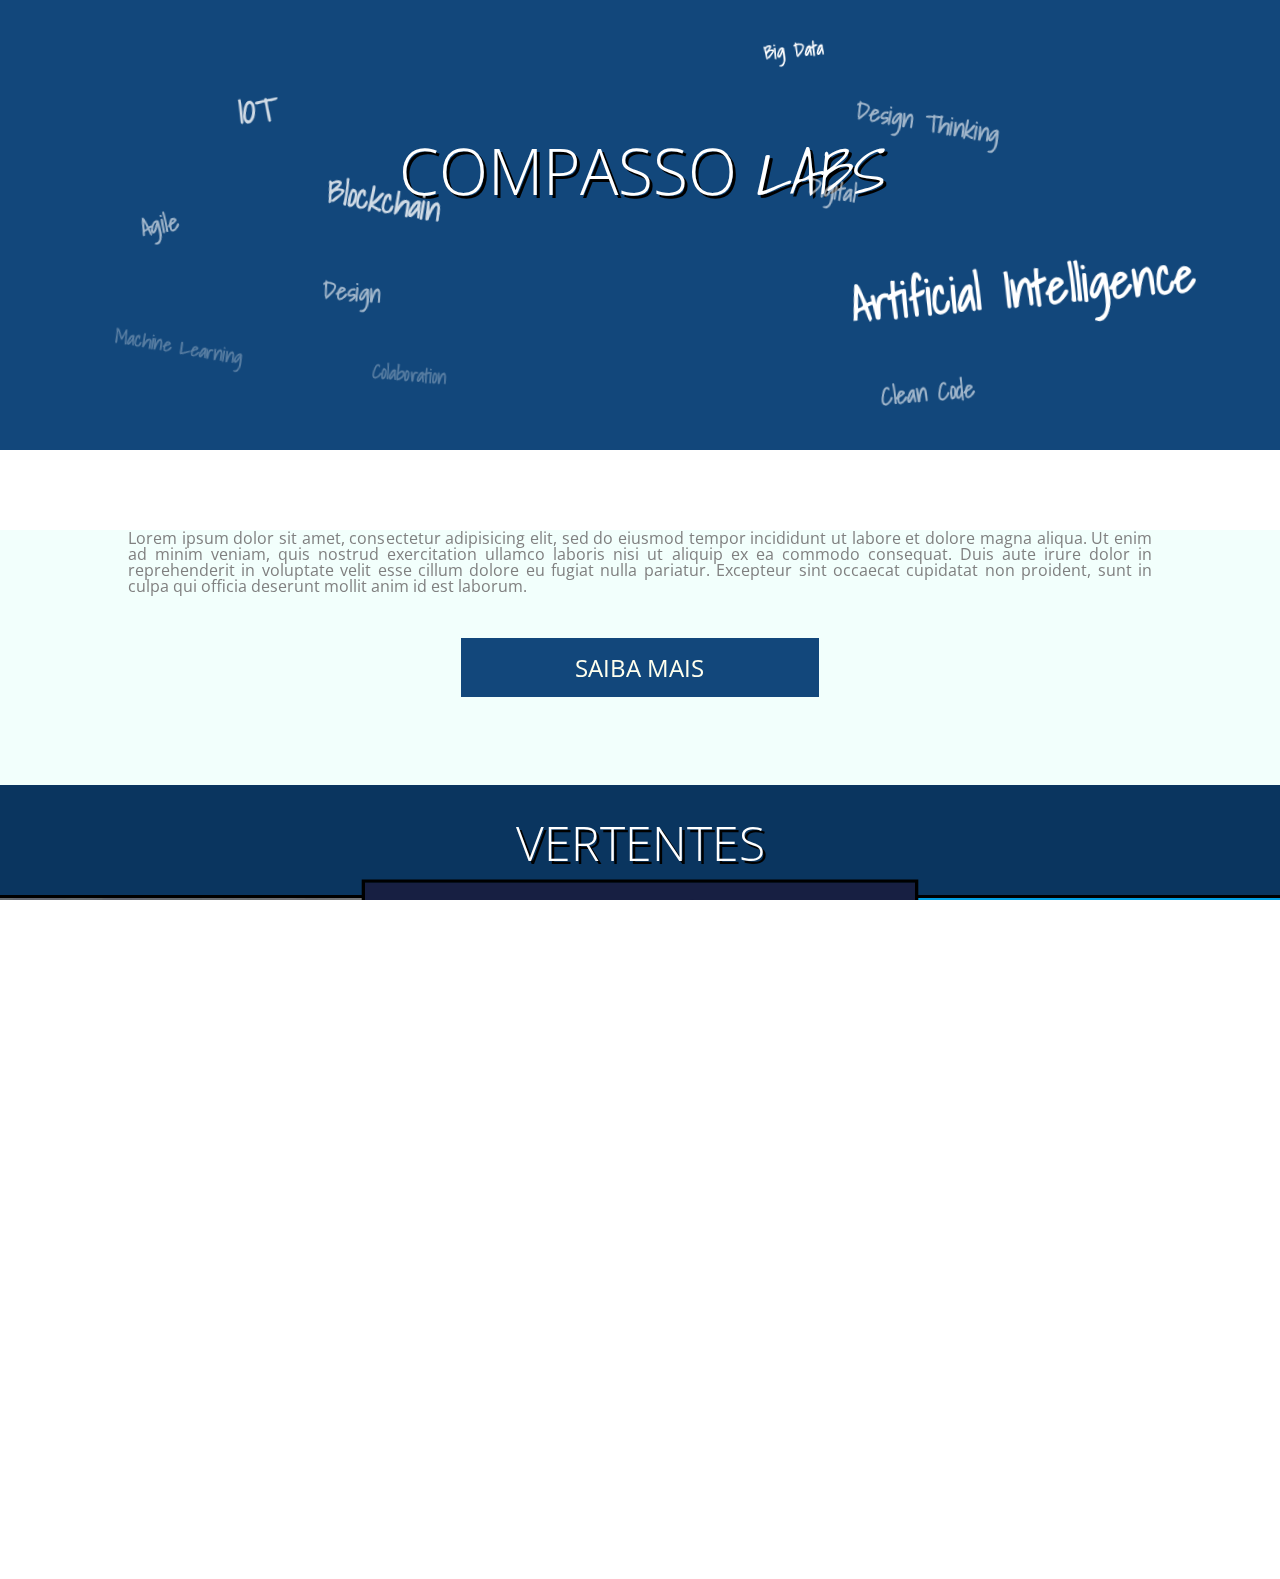
<file: projeto/index.html>
<!DOCTYPE html>
<html>
<head>
	<title>Compasso</title>
	<link rel="stylesheet" href="css/site.css">
	<link rel="icon" href="img/favicon.jpg">
	<link rel="stylesheet" href="http://fonts.googleapis.com/css?family=Crimson+Text:400,400italic,600">
	<link href="https://fonts.googleapis.com/css?family=Open+Sans+Condensed:300&display=swap" rel="stylesheet">
	<link rel="stylesheet" href="http://fonts.googleapis.com/css?family=Shadows+Into+Light">
	<link rel="stylesheet" href="http://fonts.googleapis.com/css?family=Josefin+Slab">
	<script src="https://ajax.googleapis.com/ajax/libs/jquery/3.4.1/jquery.min.js"></script>
</head>
<body>
	<header class="header-principal">
		<h1 class="titulo-inicio">Compasso <span class="span-labs">Labs</span></h1>
		<ul class="palavras-home">
			<li class="palavra-home artificial">Artificial Intelligence</li>
			<li class="palavra-home machine">Machine Learning</li>
			<li class="palavra-home agile">Agile</li>
			<li class="palavra-home design">Design</li>
			<li class="palavra-home thinking">Design Thinking</li>
			<li class="palavra-home big">Big Data</li>
			<li class="palavra-home iot">IOT</li>
			<li class="palavra-home blockchain">Blockchain</li>
			<li class="palavra-home clean">Clean Code</li>
			<li class="palavra-home colaboration">Colaboration</li>
			<li class="palavra-home digital">Digital</li>
		</ul>

	</header>
	<main>
		<div class="container">
			<section class="secao-inicio">
				<p class="paragrafo-inicio">
					Lorem ipsum dolor sit amet, consectetur adipisicing elit, sed do eiusmod
					tempor incididunt ut labore et dolore magna aliqua. Ut enim ad minim veniam,
					quis nostrud exercitation ullamco laboris nisi ut aliquip ex ea commodo
					consequat. Duis aute irure dolor in reprehenderit in voluptate velit esse
					cillum dolore eu fugiat nulla pariatur. Excepteur sint occaecat cupidatat non
					proident, sunt in culpa qui officia deserunt mollit anim id est laborum.
				</p>
				<div class="botao">
					<a href="#vertentes"><button class="saiba-mais">Saiba Mais</button></a>
				</div>
				
				
			</section>
		</div>
		<section class="secao-vertentes" id="vertentes">
			<h2  class="titulo-vertentes">Vertentes</h2>
				<ul class="vertentes">
					<li class="item1">
						<img class="img1" src="img/machine-learning.png">
					</li>
					<li class="item2">
						<img class="img2" src="img/ia.png">
					</li>
					<li class="item3" >
						<img class="img3" src="img/design-thinking.png">
					</li>
				</ul>
				<div class="botao">
					<a href="inscricao.html"><button class="faca-parte">Faça Parte</button></a>
				</div>
			

		</section>
	</main>
	<footer>
		<h2>Compasso Tecnologia LTDA.</h2>
		<ul>
			<li><a href="#">Contato</a></li>
			<li><a href="#">Sobre</a></li>
			<li><a href="#">Link</a></li>
			<li><a href="projeto.html">Git Helper</a></li>
		</ul>
		
	</footer>

</body>

	<script>
		$(document).ready(function(){
		  $("a").on('click', function(event) {
		    if (this.hash !== "") {
		      event.preventDefault();

		      var hash = this.hash;

		      $('html, body').animate({
		        scrollTop: $(hash).offset().top
		      }, 600, function(){

		        window.location.hash = hash;
		      });
		    } 
		  });
		});
	</script>'
</html>
</file>
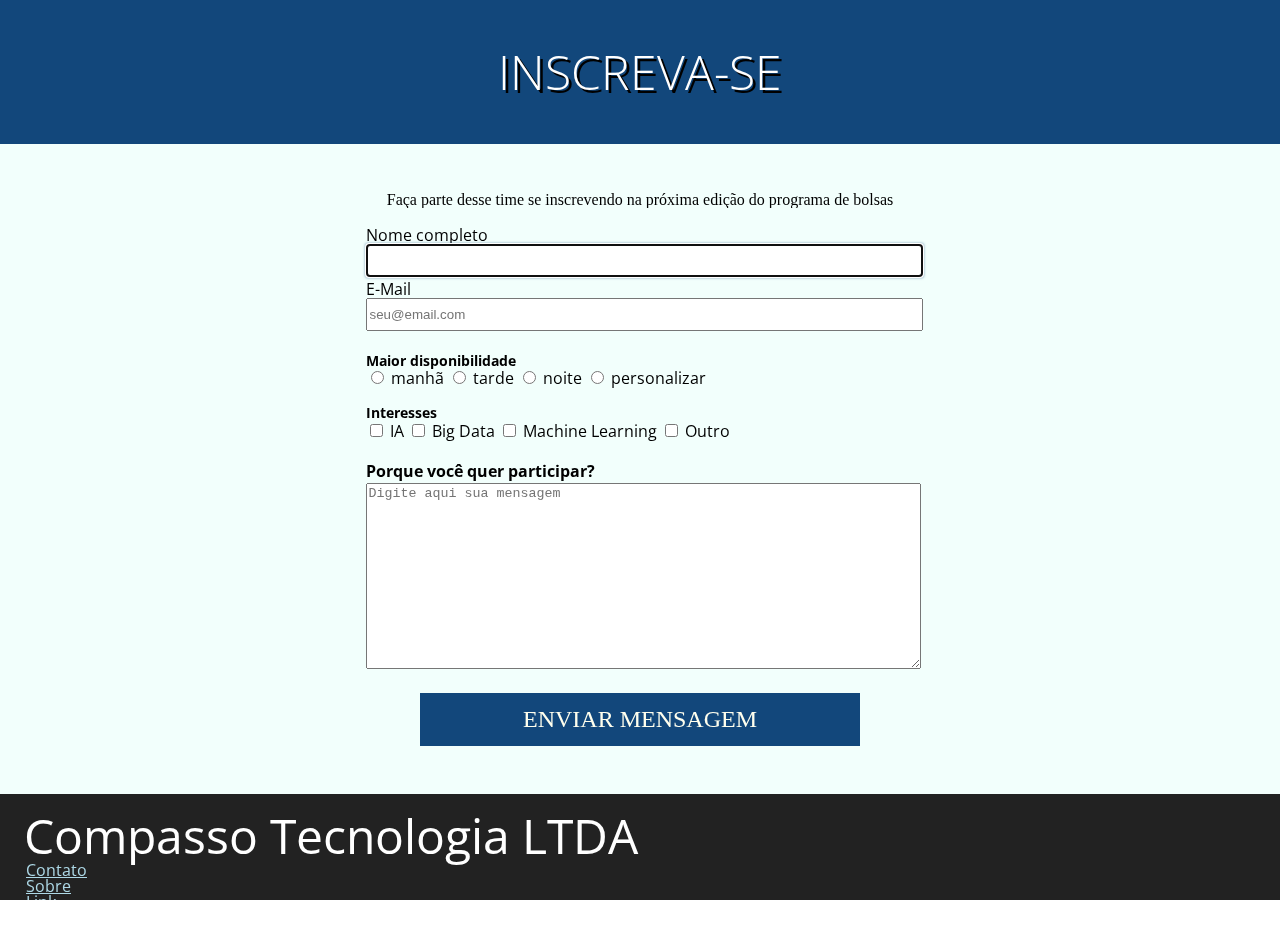
<file: projeto/inscricao.html>
<!DOCTYPE html>
<html lang="pt">
    <head>
        <meta charset="UTF-8">
        <title>Inscreva-se</title>        
        <link rel="icon" href="img/favicon.jpg">
        <link rel="stylesheet" href="css/reset.css">
        <link rel="stylesheet" href="css/site.css">
        <link rel="stylesheet" href="css/inscricao.css"/>
        <link rel="stylesheet" href="http://fonts.googleapis.com/css?family=Josefin+Slab:400,400italic,600">
        <link rel="stylesheet" href="http://fonts.googleapis.com/css?family=Open+Sans+Condensed:300">
        <link rel="stylesheet" href="http://fonts.googleapis.com/css?family=Open+Sans">
	    <link rel="stylesheet" href="http://fonts.googleapis.com/css?family=Shadows+Into+Light">
    </head>

    <body>

        <main>
            
            <h1 class="titulo-paginas-secundarias">Inscreva-se</h1>

            <div class="container-form">

                <p>Faça parte desse time se inscrevendo na próxima edição do programa de bolsas</p>

                <form class="form-inscricao" action="#">

                    <fieldset>
                
                        <label for="nome">
                            Nome completo
                            <input name="nome" type="text" required autofocus id="nome" required>
                        </label>

                        <label for="email">
                            E-Mail
                            <input name="email" type="email" id="email" placeholder="seu@email.com" required >
                        </label>

                    </fieldset>
                    
                    <fieldset>
                            <legend class="legenda-campos">Maior disponibilidade</legend>

                            <label>
                                <input type="radio" name="disponibilidade" value="manhã">
                                manhã
                            </label>

                            <label>
                                <input type="radio" name="disponibilidade" value="tarde">
                                tarde
                            </label>

                            <label>
                                <input type="radio" name="disponibilidade" value="noite">
                                noite
                            </label>
    
                            <label>
                                <input type="radio" name="disponibilidade" value="personalizar">
                                personalizar
                                <input name="personalizar" type="text" class="input-oculto" >
                            </label> 
    
                    </fieldset>

                    <fieldset name="interesses">
                            <legend class="legenda-campos">Interesses</legend>

                            <label>
                                <input type="checkbox" name="ia" value="ia">
                                IA
                            </label>

                            <label>
                                <input type="checkbox" name="big-data" value="big-data">
                                Big Data
                            </label>

                            <label>
                                <input type="checkbox" name="machine-learning" value="machine-learning">
                                Machine Learning
                            </label>

                            <label>
                                <input type="checkbox" name="outro" value="outro">
                                Outro
                                <input name="outro-interesse" type="text" class="input-oculto">
                            </label>

                    </fieldset>

                    <fieldset>
                        <label class="input-label">
                            Porque você quer participar?
                            
                            <textarea placeholder="Digite aqui sua mensagem" required 
                            cols="30" rows="6" name="participacao"></textarea>

                        </label>

                    </fieldset>

                    <button id="submit" type="submit" class="botao-enviar">Enviar Mensagem</button>

                </form>

            </div>
            
        </main>

        <footer>

            <h2>Compasso Tecnologia LTDA</h2>
            <ul>
                <li><a href="#">Contato</a></li>
                <li><a href="#">Sobre</a></li>
                <li><a href="#">Link</a></li>
                <li><a href="projeto.html">Git Helper</a></li>
            </ul> 

        </footer>

        <script src="js/jquery-3.4.1.min.js"></script>
        <script src="js/DadosInscricao.js"></script>
        <script src="js/inscricao.js"></script>
        <script>
            var form=$("form")[0];
            let inscricao = new Inscricao(this.document);
            $("form")[0].reset();
            $("#nome")[0].focus();
        </script>

    </body>

</html>
</file>
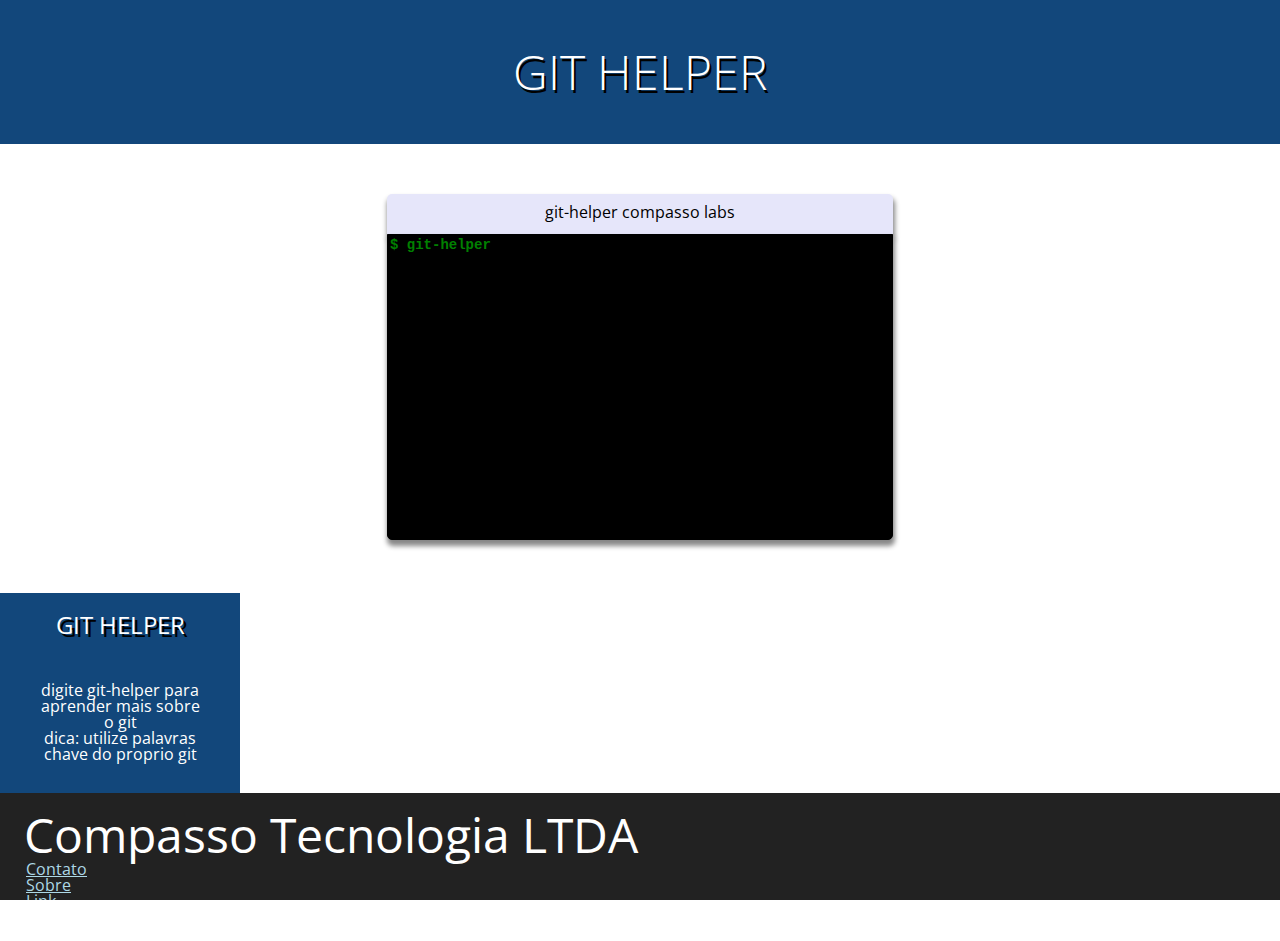
<file: projeto/projeto.html>
<!DOCTYPE html>
<html lang="pt">
    <head>
        <meta charset="UTF-8">
        <title>Git Helper</title>        
        <link rel="icon" href="img/favicon.jpg">
        <link rel="stylesheet" href="css/reset.css">
        <link rel="stylesheet" href="css/site.css">
        <link rel="stylesheet" href="css/inscricao.css"/>
        <link rel="stylesheet" href="css/git-helper.css"/>
        <link rel="stylesheet" href="http://fonts.googleapis.com/css?family=Josefin+Slab:400,400italic,600">
        <link rel="stylesheet" href="http://fonts.googleapis.com/css?family=Open+Sans+Condensed:300">
        <link rel="stylesheet" href="http://fonts.googleapis.com/css?family=Open+Sans">
	    <link rel="stylesheet" href="http://fonts.googleapis.com/css?family=Shadows+Into+Light">
    </head>

    <body>

        <main>
            
            <h1 class="titulo-paginas-secundarias">Git Helper</h1>
                
        </main>
        <div class="terminal">
            <div class="borda-terminal">
                <span>git-helper compasso labs</span>
            </div>
            <textarea id="texto" placeholder="">$ git-helper </textarea>
        </div>
        <div class="git">
                <h3>Git Helper</h3>
                <div class="informacoes">
                    <p>digite git-helper para aprender mais sobre o git</p>
                    <p>dica: utilize palavras chave do proprio git</p>
                </div>
            </div>

        <footer>

            <h2>Compasso Tecnologia LTDA</h2>
            <ul>
                <li><a href="#">Contato</a></li>
                <li><a href="#">Sobre</a></li>
                <li><a href="#">Link</a></li> 
                <li><a href="index.html">Pagina Inicial</a></li> 
            </ul>

        </footer>

        <script src="js/jquery-3.4.1.min.js"></script>
        <script src="js/inscricao.js"></script>

    </body>

    <script type="text/javascript" src="js/git-helper.js"></script>

</html>
</file>
<file: projeto/css/site.css>
.vertentes{
    margin: 0px;
}
.titulo-inicio{
    text-align: center;
    text-transform: uppercase;
    font-size: 4em;
    text-shadow: 3px 3px #000;
    color: white;
    margin-top: 0;
    font-family: "Open Sans Condensed", sans-serif;
    font-weight: 300;
    padding-top: 120px;
}

span.span-labs{
    font-family: "Shadows Into Light", cursive;
    font-weight: 400;
    font-style: italic;
}
footer {
    background-color: #222222;
    color: #FFF;
    padding: 1em;
    font-family: "Open Sans Condensed", sans-serif;

}
footer h2 {
    font-size: 3em;
    margin: 2px 2px 2px 8px;
}
footer ul{
    margin-left: 10px;
}
footer a {
    color: lightblue;
}
main {
    width: 100%;
    padding-bottom: 0;
    float: none;
    background-color: #f2fffc;    
}
html,body {
    overflow-x: hidden;
    height: 100%;
    margin:0;
}
body {
    -webkit-perspective: 6px;
            perspective: 6px;
    -webkit-perspective-origin: 50% 160px;
            perspective-origin: 50% 160px;
    margin-top: 0px;
}
.palavras-home {
    -webkit-transform-style: preserve-3d;
            transform-style: preserve-3d;
    position: absolute;
    bottom: 0;
    right: 0;
    top: 0;
    left: 0;
    margin:0;
}
.palavra-home {
    font-family: "Shadows Into Light", cursive;
    font-weight: bold;
    font-size: 400%;
    color: white;
    position: absolute;
    -webkit-animation: aparece 2s;
            animation: aparece 2s;
}
.artificial {
    top: 45%;
    left: 60%;
    -webkit-transform: translate(-50%, -50%) translateZ(4px) rotate(-5deg) scale(.25);
            transform: translate(-50%, -50%) translateZ(4px) rotate(-5deg) scale(.25);
}
.machine {
    top: 70%;
    left: 20%;
    -webkit-transform: translate(-50%, -50%) translateZ(1px) rotate(10deg) scale(.25);
            transform: translate(-50%, -50%) translateZ(1px) rotate(10deg) scale(.25);
    opacity: .3;
}
.agile {
    top: 45%;
    left: 25%;
    -webkit-transform: translate(-50%, -50%) translateZ(2px) rotate(-10deg) scale(.25);
            transform: translate(-50%, -50%) translateZ(2px) rotate(-10deg) scale(.25);
    opacity: .6;
}
.design {
    top: 55%;
    left: 35%;
    -webkit-transform: translate(-50%, -50%) translateZ(2px) rotate(5deg) scale(.25);
            transform: translate(-50%, -50%) translateZ(2px) rotate(5deg) scale(.25);
    opacity: .6;
}
.thinking {
    top: 30%;
    left: 65%;
    -webkit-transform: translate(-50%, -50%) translateZ(2px) rotate(10deg) scale(.25);
            transform: translate(-50%, -50%) translateZ(2px) rotate(10deg) scale(.25);
    opacity: .6;
}
.big {
    top: 15%;
    left: 60%;
    -webkit-transform: translate(-50%, -50%) translateZ(1px) rotate(-5deg) scale(.25);
            transform: translate(-50%, -50%) translateZ(1px) rotate(-5deg) scale(.25);
}
.iot {
    top: 30%;
    left: 35%;
    -webkit-transform: translate(-50%, -50%) translateZ(3px) rotate(-5deg) scale(.25);
            transform: translate(-50%, -50%) translateZ(3px) rotate(-5deg) scale(.25);
    opacity: .8;
}
.blockchain {
    top: 40%;
    left: 40%;
    -webkit-transform: translate(-50%, -50%) translateZ(3px) rotate(10deg) scale(.25);
            transform: translate(-50%, -50%) translateZ(3px) rotate(10deg) scale(.25);
    opacity: .8;
}
.clean{
    top: 70%;
    left: 65%;
    -webkit-transform: translate(-50%, -50%) translateZ(2px) rotate(-5deg) scale(.25);
            transform: translate(-50%, -50%) translateZ(2px) rotate(-5deg) scale(.25);
    opacity: .6;
}
.colaboration {
    top: 75%;
    left: 35%;
    -webkit-transform: translate(-50%, -50%) translateZ(1px) rotate(5deg) scale(.25);
            transform: translate(-50%, -50%) translateZ(1px) rotate(5deg) scale(.25);
    opacity: .3;
}
.digital {
    top: 40%;
    left: 60%;
    -webkit-transform: translate(-50%, -50%) translateZ(2px) rotate(10deg) scale(.25);
            transform: translate(-50%, -50%) translateZ(2px) rotate(10deg) scale(.25);
    opacity: .6;
}
.header-principal {
    -webkit-transform-style: preserve-3d;
            transform-style: preserve-3d;
    position: relative;
    background-color: #12477b;
    height: 50%;
    text-align: center;
}
ul{
    list-style: none;
}
@-webkit-keyframes aparece {
    from {
        opacity: 0;
        transform: scale(0.001);
    }
}
@keyframes aparece {
    from {
        opacity: 0;
        transform: scale(0.001);
    }
}
@keyframes flutua {
    from {
        top: -5px;
    }
    to {
        top: 5px;
    }
}
@-webkit-keyframes flutua {
    from {
        top: -5px;
    }
    to {
        top: 5px;
    }
}
.container {
    margin-left: auto;
    margin-right: auto;
    width: 80%;
    
}
.paragrafo-inicio{
    text-align: justify;
    font-family: "Open Sans Condensed", sans-serif;
    color: gray;
    line-height: 1.0;
}
.secao-vertentes{
    background-color: #0a355f;

}
.titulo-vertentes{
    text-align: center;
    font-size: 3em;
    text-shadow: 3px 3px #000;
    color: white;
    font-family: "Open Sans Condensed", sans-serif;
    font-weight: 300;
    text-transform: uppercase;
    margin-bottom: 20px;
    padding-top: 25px;
}
.img1{
    width: 420px;
    height: 300px;
    margin-left: 0px;

}
.img2{
    width: 500px;
    height: 250px;
    
}
.img3{
    width: 420px;
    height: 272px;
}

.img1, .img2, .img3{
    transition-duration: 0.8s;
}

.secao-vertentes ul{
    display: flex;
    flex-flow: row;
    justify-content: center;
}

.botao{
    text-align: center;
}
.secao-inicio{
    margin-top: 80px;
    margin-bottom: 60px;
}

.item2 {
    transform: scale(1.1);
}
.vertentes img{
    border: 3px solid black;
} 
.img1:hover, .img2:hover, .img3:hover{
    border: 3px solid gray;
    transform: scale(1.1);
    z-index: 3;
}
.faca-parte{
    margin-bottom: 60px;
}

.saiba-mais{
    margin: 2ch 2ch;
    align-self: center;
    width: 35%;
    background-color: #12477b;
    font-size: 1.5em;
    padding: 0.5em;
    color: #ffe;
    font-family: "Open Sans Condensed", "Times New Romans", sans-serif;
    border: 0;
    text-transform: uppercase;
    border: 1px solid #12477b;
}
.faca-parte{
    background-color: white;
    color: #12477b;
    margin: 2ch 2ch;
    align-self: center;
    width: 30%;
    font-size: 1.5em;
    padding: 0.5em;
    font-family: "Open Sans Condensed", "Times New Romans", sans-serif;
    border: 0;
    text-transform: uppercase;
    border: 1px solid white;
    margin-bottom: 50px;
}
.saiba-mais:hover{
    background-color: white;
    color: #12477b;
    border: 1px solid #12477b;
}
.faca-parte:hover{
    background-color: #0a355f;
    color: white;
    border: 1px solid white;
}
.secao-inicio{
    height: 50%;
}
ul{
    padding: 0px;
}
footer a:hover{
    color: white;
}
</file>
<file: projeto/css/inscricao.css>
body{
    /*overflow: hidden;*/
}

.container-form{
    display: flex;
    flex-flow: column;
    margin: 0;
    align-items: center;
    width: 100%;    
    padding-top: 3em;
    padding-bottom: 1.5em;
}

.titulo-paginas-secundarias{
    background-color:  #12477b;
    color: #ffffff;
    text-shadow: 2.5px 2.5px black;
    font-size: 3em;
    padding: 1em;
    font-family: "Open Sans Condensed", sans-serif;;
    text-align: center;
    font-weight: 300;
    text-transform: uppercase;
}

.form-inscricao{
    background-color: #f2fffc;
    display: flex;
    flex-flow: column;
    max-width: 700px;  
}

.form-inscricao fieldset{
    margin-top: 1.2em;
}

input[type="checkbox"]:checked + .input-oculto,
input[type="radio"]:checked + .input-oculto{
    display: block;
}

.form-inscricao input[type="text"],
.form-inscricao input[type="email"]{
    width: 100%;
    height: 2em;
    margin-bottom: 4px;
}

.form-inscricao label{
    font-family: "Open Sans", sans-serif;
}

.input-oculto{
    display: none;
}

.botao-enviar{
    margin: 2ch 2ch;
    align-self: center;
    width: 80%;
    background-color: #12477b;
    font-size: 1.5em;
    padding: 0.5em;
    color: #ffe;
    font-family: "Josefin Stab", "Times New Romans", serif;
    text-transform: uppercase;
    border: 1px solid #12477b;
    transition-duration: .5s;
}

.botao-enviar-ativado:hover{
    color: #12477b;
    background-color: #ffe;
}

.input-label{
    margin-bottom: 1.5px;
    font-weight: bold;
    line-height: 1.5;
}

.input-label textarea{
    display: block;
    width: 100%;
    height: 13.5em;

}

.legenda-campos{
    font-family: "Open Sans", Arial, sans-serif;
    font-weight: bold;
    font-size: 0.9em;
}

.confirmacao{    
    background-color: #f2fffc;
    width: 40%;
    font-family: "Open Sans Condensed", sans-serif;
    padding-bottom: 19%;
    line-height: 2.5;
    height: 200px;
    box-sizing: content-box;
    transition-timing-function: ease-in-out;
    transition-duration: .35s;
}
.confirmacao a {
    display: inline-block;
    color: #4e7e8e;
}

.campo-invalido{
    border: 2px solid red;
    box-shadow: 0 0 3px red;
}

.campo-valido{
    border: 2px solid green;
    box-shadow: 0 0 3px green;
}

.campo-focus{
    border: 2px solid #12477b;
    box-shadow: 0 0 3px #12477b;
}

.input-oculto:focus{
    border: 1px solid #12477b;
    box-shadow: 0 0 0.5px #12477b;
}

.input-oculto:valid{
    border: 2px solid green;
    box-shadow: 0 0 3px green;
}

.input-oculto:invalid{
    border: 2px solid red;
    box-shadow: 0 0 3px red;
}
</file>
<file: projeto/css/git-helper.css>
.git{
	width: 200px;
	height: 200px;
	font-family: "Open Sans Condensed", sans-serif;
	color: black;
	background-color: #12477b;
	margin-top: 10px;
	text-align: center;
	padding-left: 20px;
	padding-right: 20px;

}

.container{
	//height: 85%;
}
.informacoes{
	margin-left: auto;
	margin-right: auto;
	width: 85%;
	color: white;
}
.git h3{
	text-transform: uppercase;
	font-size: 1.5em;
    text-shadow: 3px 3px #000;
    color: white;
    margin-bottom: 25px;
    padding: 20px;
}
.terminal{
	margin-left: auto;
	margin-right: auto;
	padding-top: 50px;
	text-align: center;
	margin-bottom: 50px;
	border-radius: 10px;
  	
}
textarea{
	width: 500px;
	height: 300px;
	resize: none;
	background-color: black;
	color: green;
	border: 1px solid black;
	border-radius: 0px 0px 5px 5px;
	box-shadow: 1px 5px 5px 1px #888888;
	font-family: monospace;  
   	font-size: 14px;  
   	font-weight: bold;

}
::-webkit-input-placeholder { 
  	color: green;
}
.borda-terminal{
	width: 506px;
	height: 30px;
	background-color: #E6E6FA;
	text-align: center;
	margin-left: auto;
	margin-right: auto;
	padding-top: 10px;
	border-radius: 5px 5px 0px 0px;
	box-shadow: 1px 5px 5px 1px #888888;
}
.borda-terminal span{
	font-family: "Open Sans Condensed", sans-serif;
}
textarea:focus {
    box-shadow: 0 0 0 0;
    border: 1px solid black;
    outline: 0;
    box-shadow: 1px 5px 5px 1px #888888;
}
</file>
